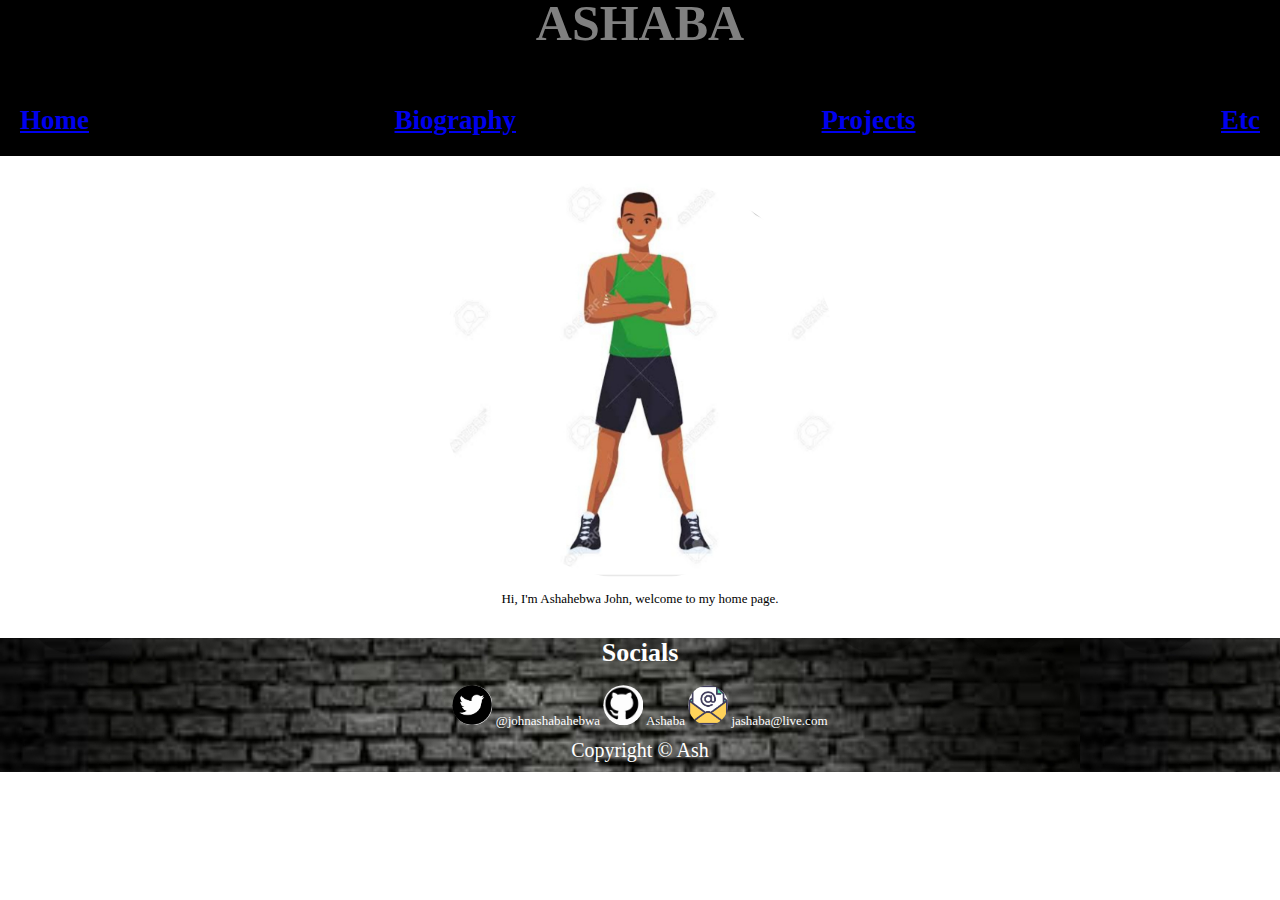
<file: index.html>
<!Doctype html>
 <html lang="eng">
  <head>
	<link href="web/css/style.css" rel="stylesheet">
    <title>Ashabahebwa John</title>
	</head>
	  <body>
	 <header style="text-align: center; font-size: large; font-family: Times New Roman">
	  <div>
	    <h1 class="nameTitle">
	     ASHABA
	    </h1>
	   <h2 class= "menuitems">
	    <a href="index.html">Home</a> <a href="web/html/Biography.html">Biography</a> <a href="web/html/Projects.html">Projects</a> <a href="web/html/Etc.html">Etc</a>
	   </h2>
	  </div>
	 </header>
	 <div class="main">
	     <img src="assets/avatar.jpg" alt="" class="mainImg">
	     <p>Hi, I'm Ashahebwa John, welcome to my home page.</p>
	 </div>
	  <footer style="text-align: center; font-size: small">
	    <div class="fMenu">
		 <h1 class="fMenutitle">Socials</h1>
		 <div class="fIcons">
		    <a href="https://twitter.com/johnashabahebwa"> <img src="assets/twitter.jpg" alt="" class="fIcon"></a>
			<span class="fDesc">@johnashabahebwa</span>
			<a href="https://github.com/ashaba"><img src="assets/git.jpg" alt="" class="fIcon"></a>
			<span class="fDesc">Ashaba</span>
			<a href="mailto:jashaba@live.com"><img src="assets/email.jpg" alt="" class="fIcon"></a>
			<span class="fDesc">jashaba@live.com</span>
		 </div>
		</div>
		<div class="copyright">
	      Copyright &#169; Ash
	    </div>
	  </footer>
	  </body>
</file>
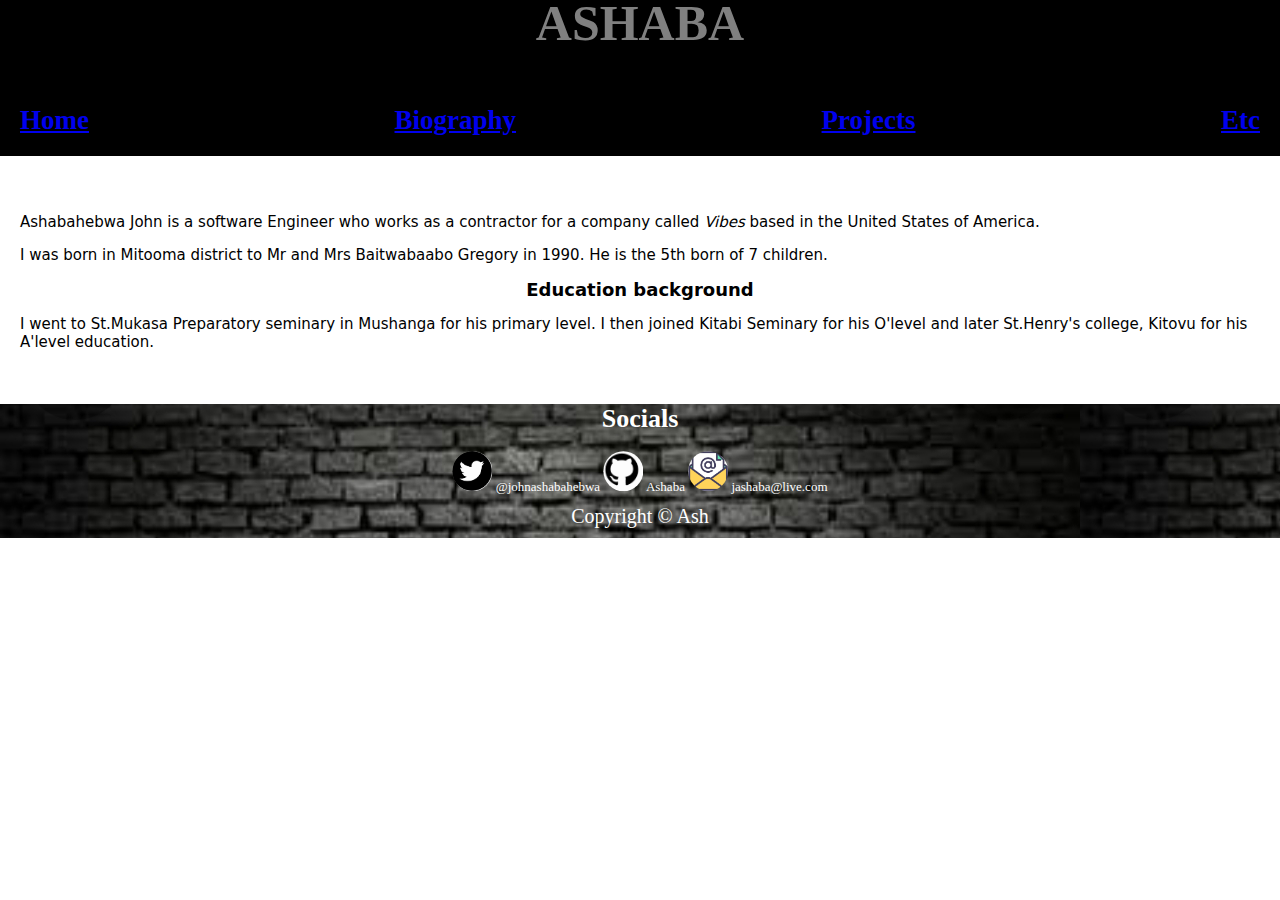
<file: Biography.html>
<!DOCTYPE html>
<html lang="eng">
<head>
<title>Ashabahebwa John/biography</title>
</head>
<body>
<link href="style.css" rel="stylesheet">
<header style="text-align: center; font-size: large; font-family: Times New Roman">
	  <div>
	    <h1 class="nameTitle">
	     ASHABA
	    </h1>
	   <h2 class= "menuitems">
	    <a href="index.html">Home</a> <a href="Biography.html">Biography</a> <a href="Projects.html">Projects</a> <a href="Etc.html">Etc</a>
	   </h2>
	  </div>
	 </header>
<div class="about">
  <p>
   Ashabahebwa John is a software Engineer who works as a contractor for a company called <i>Vibes</i> based in the United States of America.
  </p>
  <p>
    I was born in Mitooma district to Mr and Mrs Baitwabaabo Gregory in 1990. He is the 5th born of 7 children.
  </p>
  <h2 style="text-align: center; font-size:large"><b>Education background</b></h2>
  <p>
   I went to St.Mukasa Preparatory seminary in Mushanga for his primary level. I then joined Kitabi Seminary for his O'level and later St.Henry's college, Kitovu for his A'level education. 
  </p>
</div>
<footer style="text-align: center; font-size: small">
	    <div class="fMenu">
		 <h1 class="fMenutitle">Socials</h1>
		 <div class="fIcons">
		    <a href="https://twitter.com/johnashabahebwa"> <img src="twitter.jpg" alt="" class="fIcon"></a>
			<span class="fDesc">@johnashabahebwa</span>
			<a href="https://github.com/ashaba"><img src="git.jpg" alt="" class="fIcon"></a>
			<span class="fDesc">Ashaba</span>
			<a href="mailto:jashaba@live.com"><img src="email.jpg" alt="" class="fIcon"></a>
			<span class="fDesc">jashaba@live.com</span>
		 </div>
		</div>
		<div class="copyright">
	      Copyright &#169; Ash
	    </div>
	  </footer>
</body>
</html>
</file>
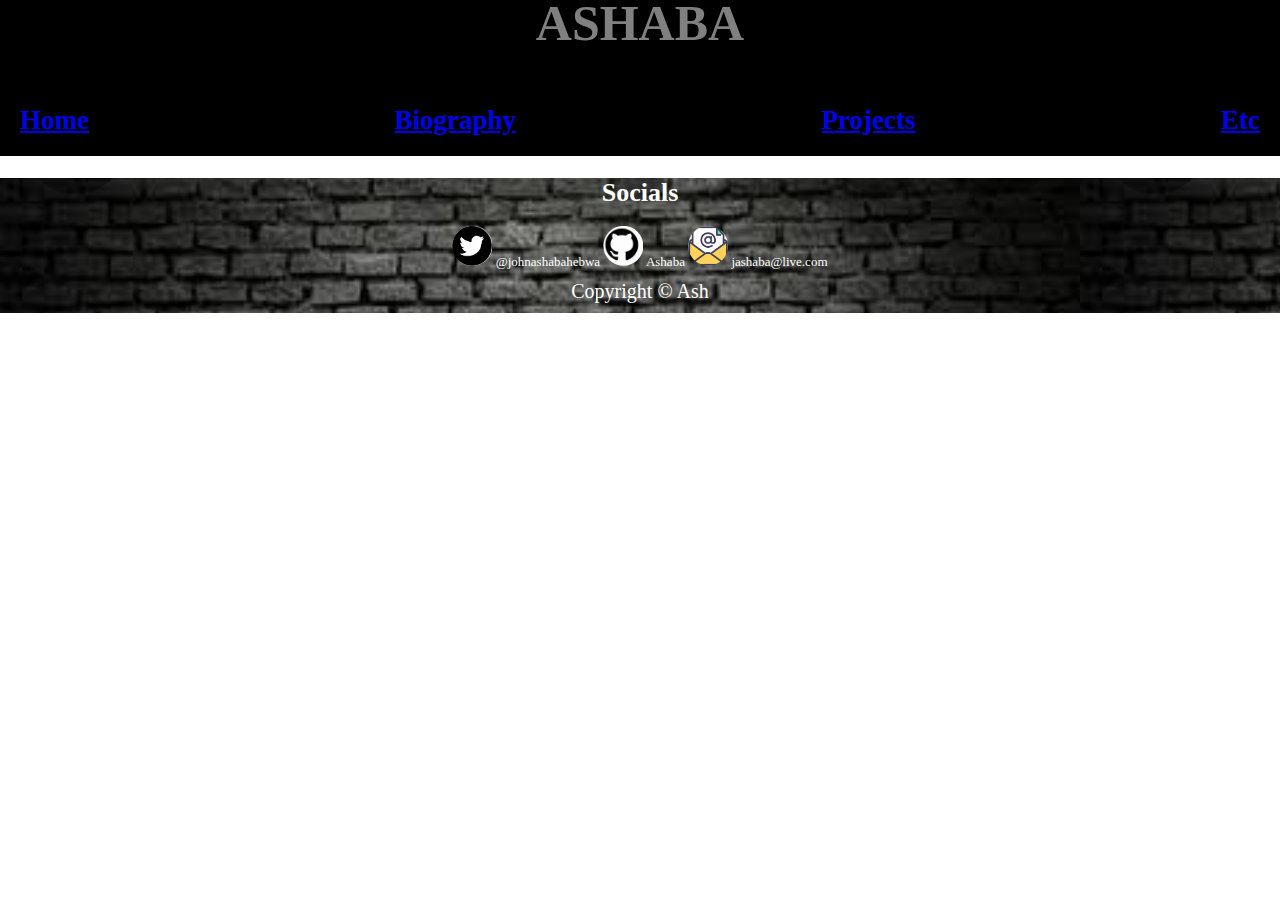
<file: Etc.html>
<!DOCTYPE html>
<html lang="eng">
<head>
<title>Et cetera</title>
<link href="style.css" rel="stylesheet">
</head>
<body>
<header style="text-align: center; font-size: large; font-family: Times New Roman">
	  <div>
	    <h1 class="nameTitle">
	     ASHABA
	    </h1>
	   <h2 class= "menuitems">
	    <a href="index.html">Home</a> <a href="Biography.html">Biography</a> <a href="Projects.html">Projects</a> <a href="Etc.html">Etc</a>
	   </h2>
	  </div>
	 </header>
	 <div></div>
	 <footer style="text-align: center; font-size: small">
	    <div class="fMenu">
		 <h1 class="fMenutitle">Socials</h1>
		 <div class="fIcons">
		    <a href="https://twitter.com/johnashabahebwa"> <img src="twitter.jpg" alt="" class="fIcon"></a>
			<span class="fDesc">@johnashabahebwa</span>
			<a href="https://github.com/ashaba"><img src="git.jpg" alt="" class="fIcon"></a>
			<span class="fDesc">Ashaba</span>
			<a href="mailto:jashaba@live.com"><img src="email.jpg" alt="" class="fIcon"></a>
			<span class="fDesc">jashaba@live.com</span>
		 </div>
		</div>
		<div class="copyright">
	      Copyright &#169; Ash
	    </div>
	  </footer>
</body>
</html>
</file>
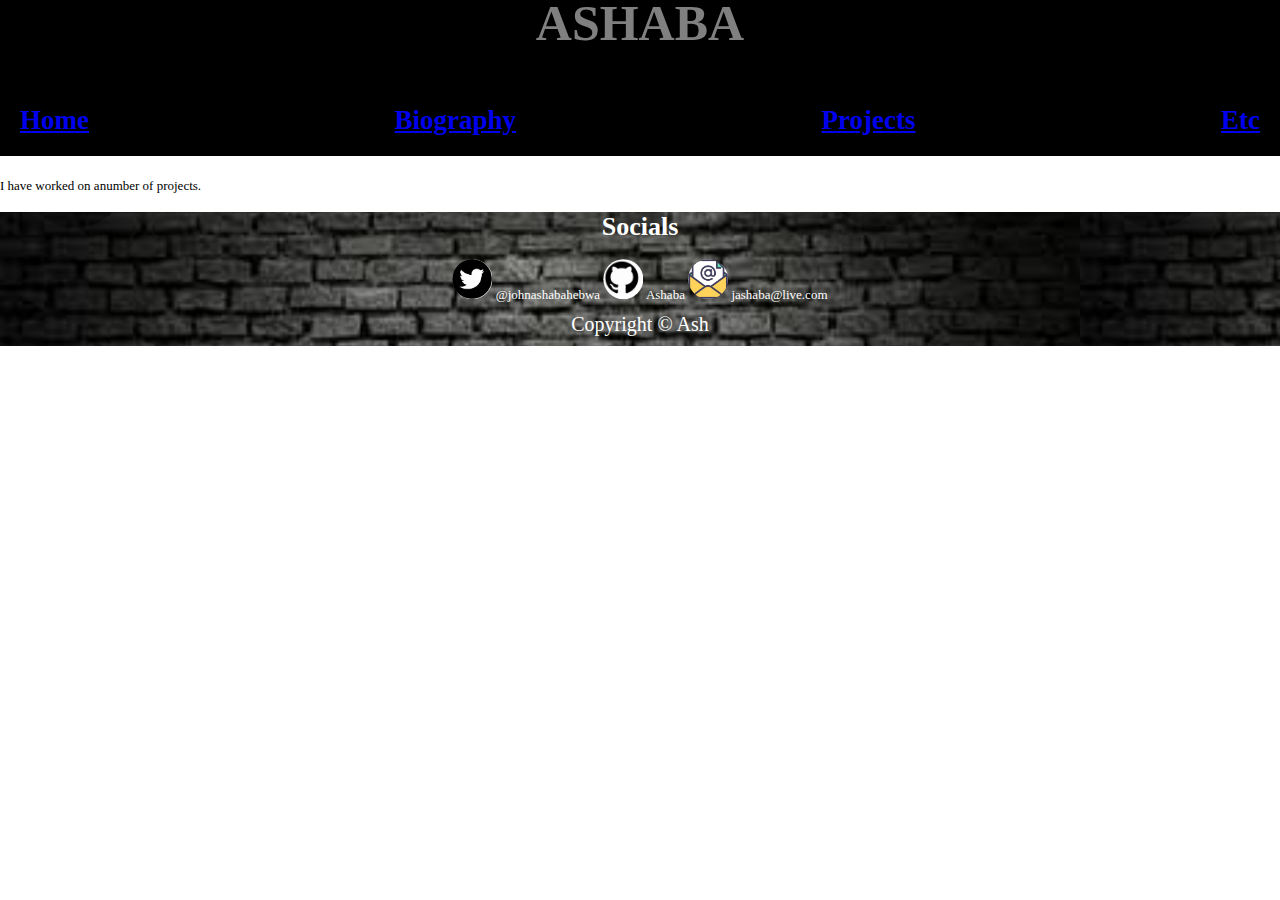
<file: Projects.html>
<!DOCTYPE html>
<html lang="eng">
<link href="style.css" rel="stylesheet">
<head>
<title>Ashabahebwa John/projects</title>
<link href="style.css" rel="stylesheet">
</head>
<body>
<header style="text-align: center; font-size: large; font-family: Times New Roman">
	  <div>
	    <h1 class="nameTitle">
	     ASHABA
	    </h1>
	   <h2 class= "menuitems">
	   <a href="index.html">Home</a> <a href="Biography.html">Biography</a> <a href="Projects.html">Projects</a> <a href="Etc.html">Etc</a>
	   </h2>
	  </div>
	 </header>
	 <div>
       <p>
        I have worked on anumber of projects.
       </p>
    </div>
	<footer style="text-align: center; font-size: small">
	    <div class="fMenu">
		 <h1 class="fMenutitle">Socials</h1>
		 <div class="fIcons">
		    <a href="https://twitter.com/johnashabahebwa"> <img src="twitter.jpg" alt="" class="fIcon"></a>
			<span class="fDesc">@johnashabahebwa</span>
			<a href="https://github.com/ashaba"><img src="git.jpg" alt="" class="fIcon"></a>
			<span class="fDesc">Ashaba</span>
			<a href="mailto:jashaba@live.com"><img src="email.jpg" alt="" class="fIcon"></a>
			<span class="fDesc">jashaba@live.com</span>
		 </div>
		</div>
		<div class="copyright">
	      Copyright &#169; Ash
	    </div>
	  </footer>
</body>
</html>
</file>
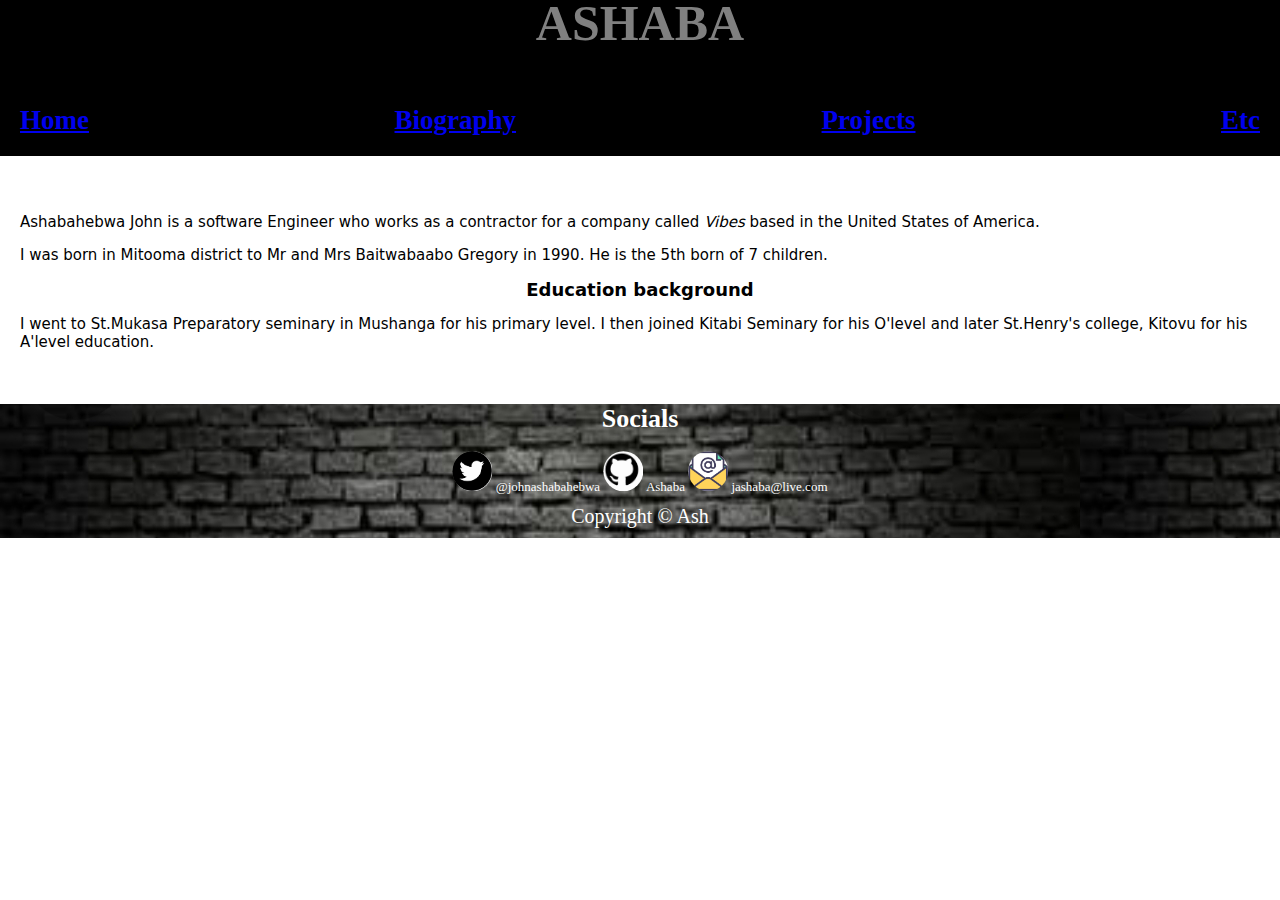
<file: web/html/Biography.html>
<!DOCTYPE html>
<html lang="eng">
<head>
<title>Ashabahebwa John/biography</title>
</head>
<body>
<link href="../css/style.css" rel="stylesheet">
<header style="text-align: center; font-size: large; font-family: Times New Roman">
	  <div>
	    <h1 class="nameTitle">
	     ASHABA
	    </h1>
	   <h2 class= "menuitems">
	    <a href="../../index.html">Home</a> <a href="Biography.html">Biography</a> <a href="Projects.html">Projects</a> <a href="Etc.html">Etc</a>
	   </h2>
	  </div>
	 </header>
<div class="about">
  <p>
   Ashabahebwa John is a software Engineer who works as a contractor for a company called <i>Vibes</i> based in the United States of America.
  </p>
  <p>
    I was born in Mitooma district to Mr and Mrs Baitwabaabo Gregory in 1990. He is the 5th born of 7 children.
  </p>
  <h2 style="text-align: center; font-size:large"><b>Education background</b></h2>
  <p>
   I went to St.Mukasa Preparatory seminary in Mushanga for his primary level. I then joined Kitabi Seminary for his O'level and later St.Henry's college, Kitovu for his A'level education. 
  </p>
</div>
<footer style="text-align: center; font-size: small">
	    <div class="fMenu">
		 <h1 class="fMenutitle">Socials</h1>
		 <div class="fIcons">
		    <a href="https://twitter.com/johnashabahebwa"> <img src="../../assets/twitter.jpg" alt="" class="fIcon"></a>
			<span class="fDesc">@johnashabahebwa</span>
			<a href="https://github.com/ashaba"><img src="../../assets/git.jpg" alt="" class="fIcon"></a>
			<span class="fDesc">Ashaba</span>
			<a href="mailto:jashaba@live.com"><img src="../../assets/email.jpg" alt="" class="fIcon"></a>
			<span class="fDesc">jashaba@live.com</span>
		 </div>
		</div>
		<div class="copyright">
	      Copyright &#169; Ash
	    </div>
	  </footer>
</body>
</html>
</file>
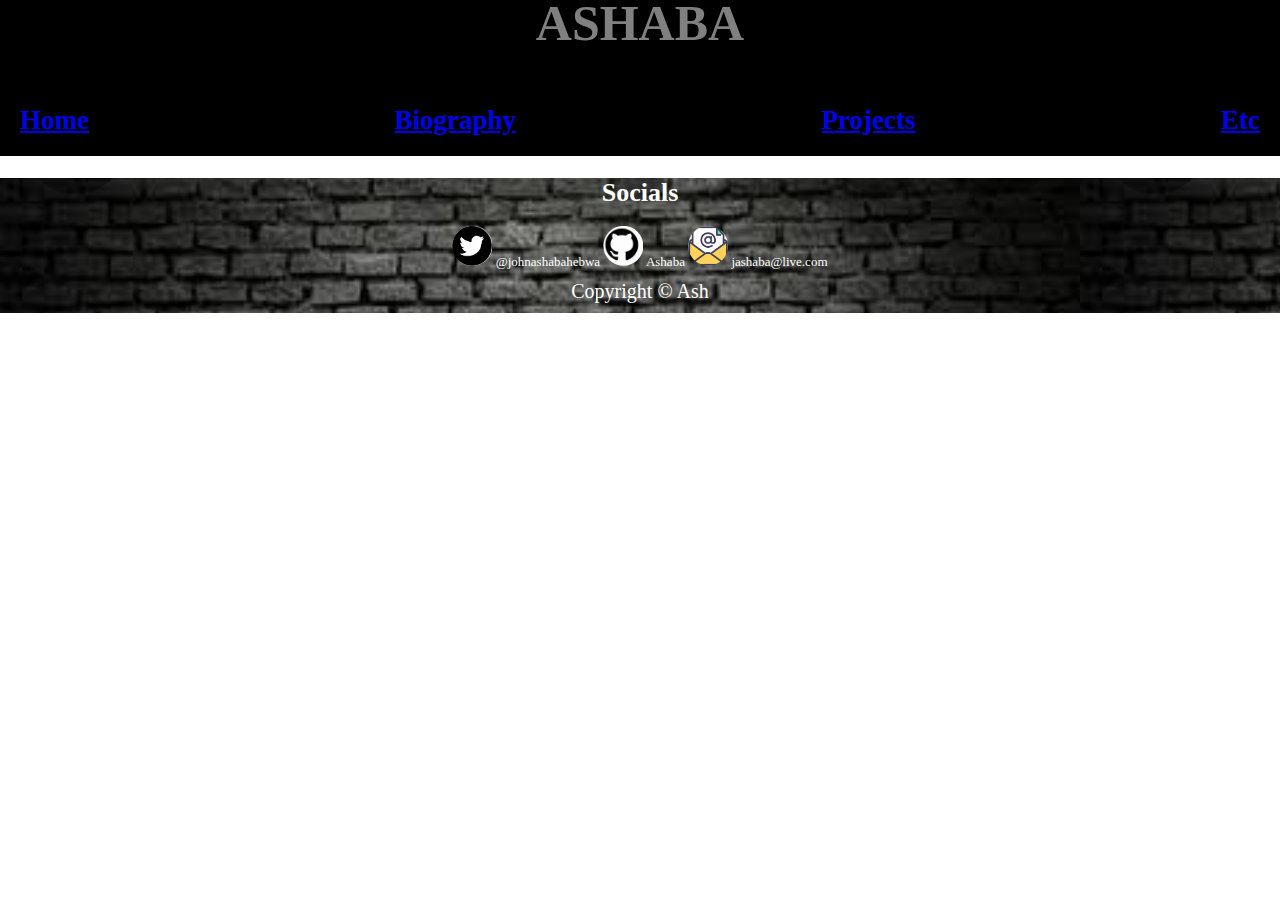
<file: web/html/Etc.html>
<!DOCTYPE html>
<html lang="eng">
<head>
<title>Et cetera</title>
<link href="../css/style.css" rel="stylesheet">
</head>
<body>
<header style="text-align: center; font-size: large; font-family: Times New Roman">
	  <div>
	    <h1 class="nameTitle">
	     ASHABA
	    </h1>
	   <h2 class= "menuitems">
	    <a href="../../index.html">Home</a> <a href="Biography.html">Biography</a> <a href="Projects.html">Projects</a> <a href="Etc.html">Etc</a>
	   </h2>
	  </div>
	 </header>
	 <div></div>
	 <footer style="text-align: center; font-size: small">
	    <div class="fMenu">
		 <h1 class="fMenutitle">Socials</h1>
		 <div class="fIcons">
		    <a href="https://twitter.com/johnashabahebwa"> <img src="../../assets/twitter.jpg" alt="" class="fIcon"></a>
			<span class="fDesc">@johnashabahebwa</span>
			<a href="https://github.com/ashaba"><img src="../../assets/git.jpg" alt="" class="fIcon"></a>
			<span class="fDesc">Ashaba</span>
			<a href="mailto:jashaba@live.com"><img src="../../assets/email.jpg" alt="" class="fIcon"></a>
			<span class="fDesc">jashaba@live.com</span>
		 </div>
		</div>
		<div class="copyright">
	      Copyright &#169; Ash
	    </div>
	  </footer>
</body>
</html>
</file>
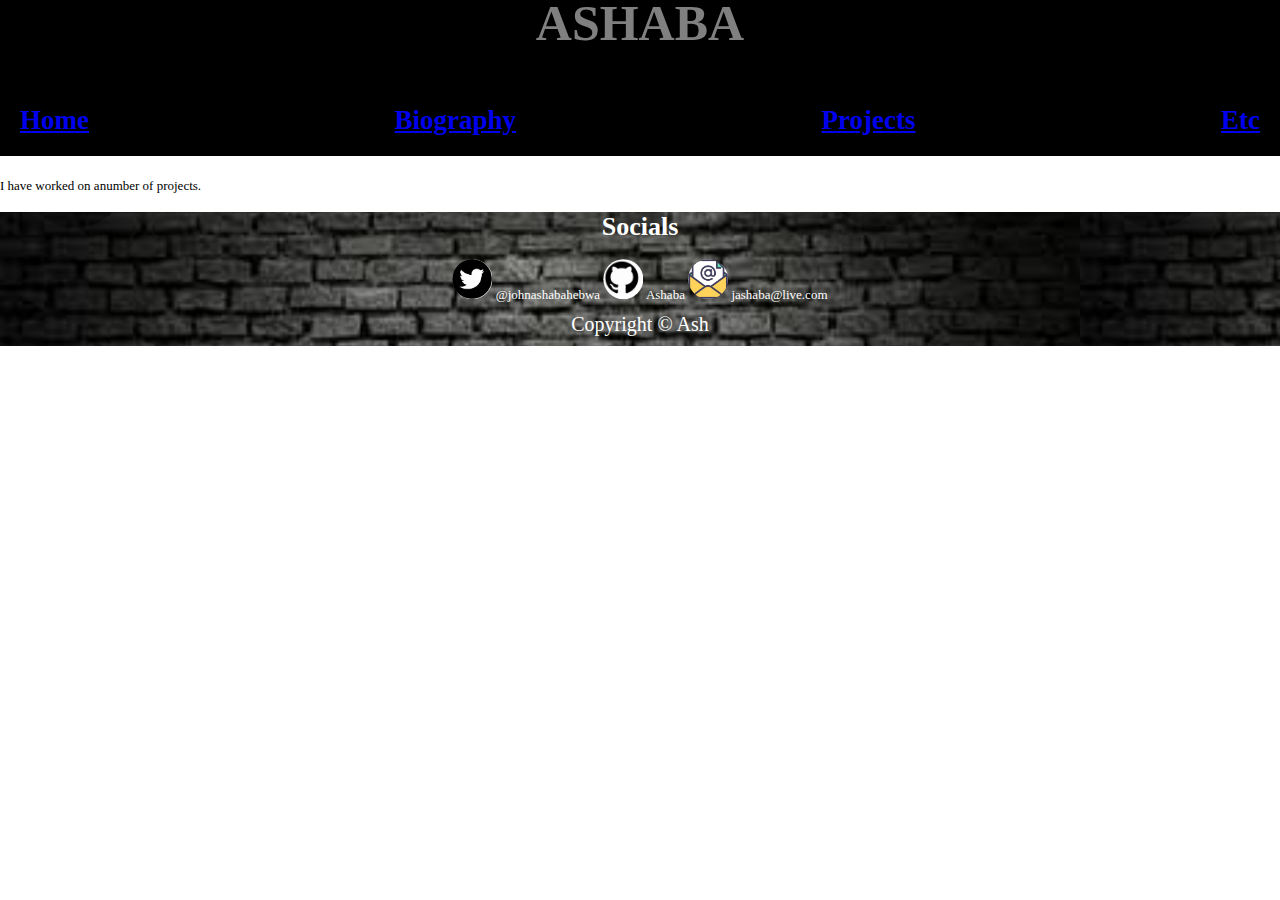
<file: web/html/Projects.html>
<!DOCTYPE html>
<html lang="eng">
<link href="../css/style.css" rel="stylesheet">
<head>
<title>Ashabahebwa John/projects</title>
<link href="../css/style.css" rel="stylesheet">
</head>
<body>
<header style="text-align: center; font-size: large; font-family: Times New Roman">
	  <div>
	    <h1 class="nameTitle">
	     ASHABA
	    </h1>
	   <h2 class= "menuitems">
	   <a href="../../index.html">Home</a> <a href="Biography.html">Biography</a> <a href="Projects.html">Projects</a> <a href="Etc.html">Etc</a>
	   </h2>
	  </div>
	 </header>
	 <div>
       <p>
        I have worked on anumber of projects.
       </p>
    </div>
	<footer style="text-align: center; font-size: small">
	    <div class="fMenu">
		 <h1 class="fMenutitle">Socials</h1>
		 <div class="fIcons">
		    <a href="https://twitter.com/johnashabahebwa"> <img src="../../assets/twitter.jpg" alt="" class="fIcon"></a>
			<span class="fDesc">@johnashabahebwa</span>
			<a href="https://github.com/ashaba"><img src="../../assets/git.jpg" alt="" class="fIcon"></a>
			<span class="fDesc">Ashaba</span>
			<a href="mailto:jashaba@live.com"><img src="../../assets/email.jpg" alt="" class="fIcon"></a>
			<span class="fDesc">jashaba@live.com</span>
		 </div>
		</div>
		<div class="copyright">
	      Copyright &#169; Ash
	    </div>
	  </footer>
</body>
</html>
</file>
<file: web/css/style.css>
html,body{
	width:100%;
	height:100%;
	font-size: small;
	position:relative;
	bottom:20px;
	overflow:0;
	margin-left:0;
}
.main{
	display: flex;
	align-items: center;
	flex-direction: column;
	justify-content: space-between;
}
footer{
	margin-top:auto;
	width:100%;
	bottom:0;
	background:url("../../assets/bg2.jpg");
	color:white;
}
header{
	width:100%;
	border-bottom-color: black;
	background-color: black;
}
.nameTitle{
	font-size:50px;
	color:gray;
}
	
.menuitems{
	display:flex;
	align-items:center;
	justify-content:space-between;
	padding:20px;
}
.mainImg{
	clip-path: circle(50%);
	height:400px;
}

.fIcon{
	clip-path:circle(50%);
	width:40px;
	height:40px;
	
}
.copyright{
	font-size:20px;
	padding:10px;
}
.about{
	padding:20px;
	font-family:sans;
	font-size:15px;
	
}
.fIcons{
	cursor:pointer;
}
</file>
<file: style.css>
html,body{
	width:100%;
	height:100%;
	font-size: small;
	position:relative;
	bottom:20px;
	overflow:0;
	margin-left:0;
}
.main{
	display: flex;
	align-items: center;
	flex-direction: column;
	justify-content: space-between;
}
footer{
	margin-top:auto;
	width:100%;
	bottom:0;
	background:url("bg2.jpg");
	color:white;
}
header{
	width:100%;
	border-bottom-color: black;
	background-color: black;
}
.nameTitle{
	font-size:50px;
	color:gray;
}
	
.menuitems{
	display:flex;
	align-items:center;
	justify-content:space-between;
	padding:20px;
}
.mainImg{
	clip-path: circle(50%);
	height:400px;
}

.fIcon{
	clip-path:circle(50%);
	width:40px;
	height:40px;
	
}
.copyright{
	font-size:20px;
	padding:10px;
}
.about{
	padding:20px;
	font-family:sans;
	font-size:15px;
	
}
.fIcons{
	cursor:pointer;
}
</file>
